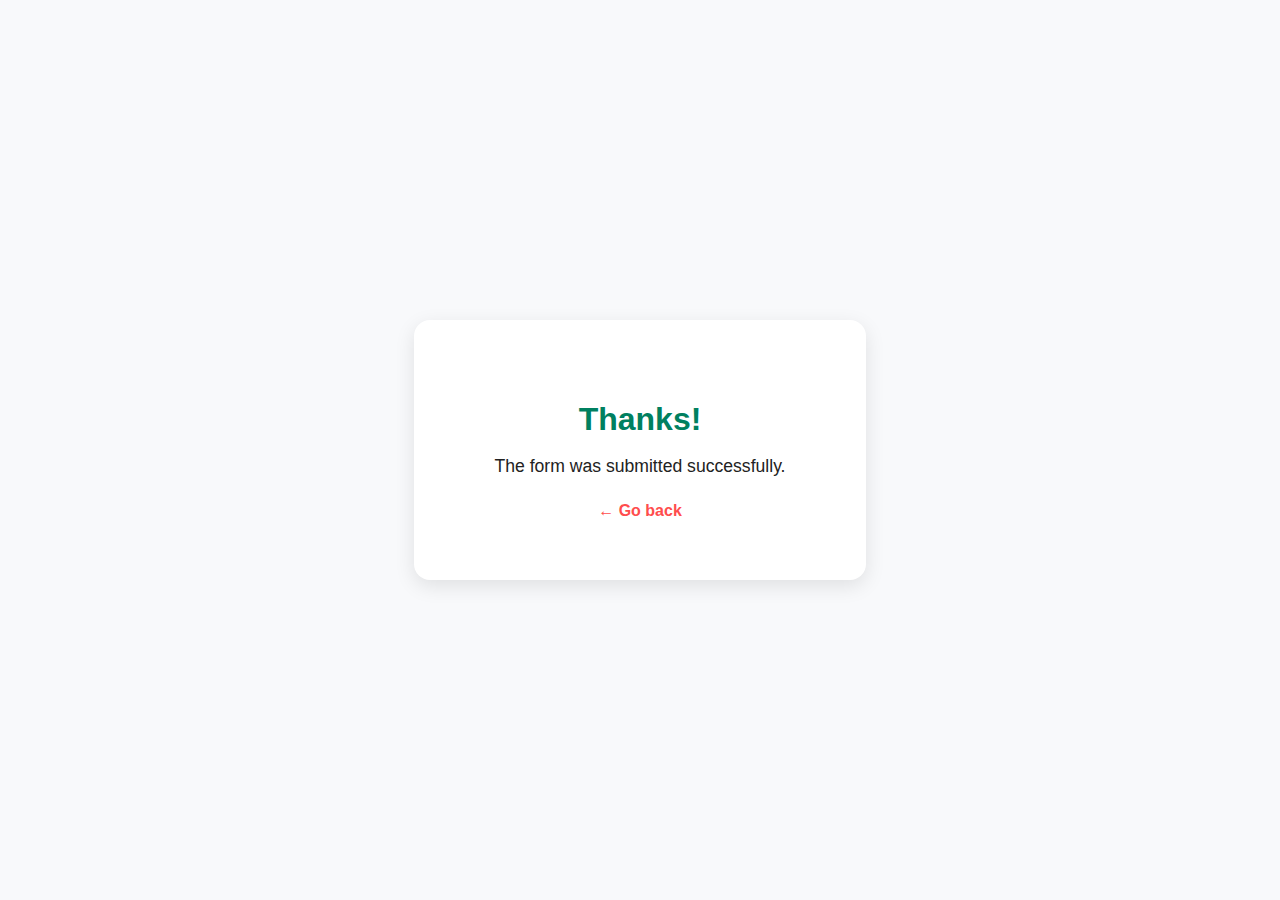
<file: thanks.html>
<!DOCTYPE html>
<html lang="en">
<head>
  <meta charset="UTF-8">
  <meta name="viewport" content="width=device-width, initial-scale=1.0">
  <title>Thank You!</title>
  <style>
    body {
      background-color: #f8f9fb;
      display: flex;
      justify-content: center;
      align-items: center;
      height: 100vh;
      font-family: "Poppins", sans-serif;
      color: #222;
      margin: 0;
    }
    .thankyou-box {
      background: white;
      padding: 60px 80px;
      border-radius: 16px;
      box-shadow: 0 6px 20px rgba(0,0,0,0.1);
      text-align: center;
      max-width: 500px;
    }
    .thankyou-box h1 {
      color: #008060;
      font-size: 2rem;
      margin-bottom: 15px;
    }
    .thankyou-box p {
      font-size: 1.1rem;
      margin-bottom: 25px;
    }
    .thankyou-box a {
      color: #ff4d4d;
      text-decoration: none;
      font-weight: 600;
    }
  </style>
</head>
<body>
  <div class="thankyou-box">
    <h1>Thanks!</h1>
    <p>The form was submitted successfully.</p>
    <a href="index.html">← Go back</a>
  </div>
</body>
</html>
</file>
